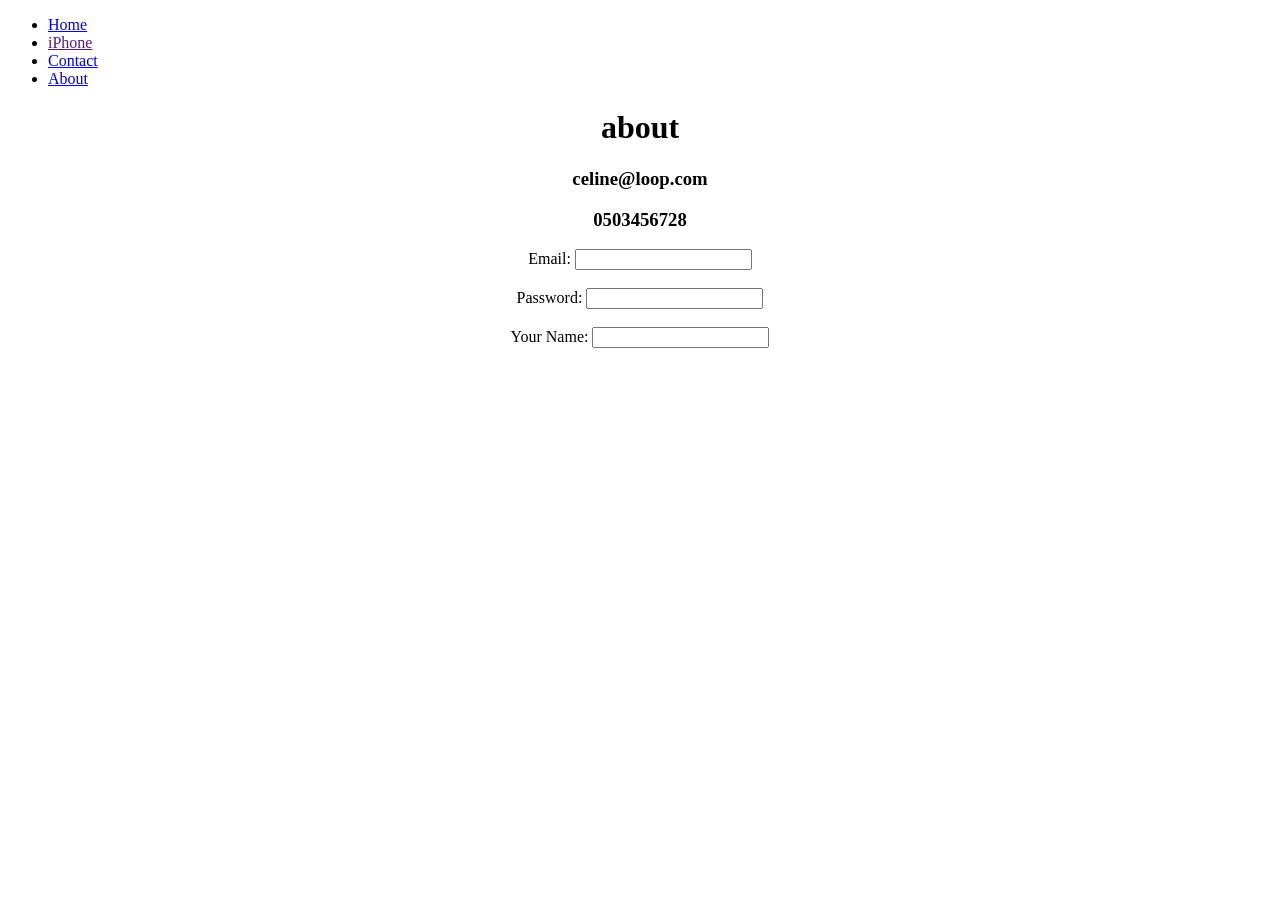
<file: about.html>
<!DOCTYPE html>
<html lang="en">
<head>
    <meta charset="UTF-8">
    <meta name="viewport" content="width=device-width, initial-scale=1.0">
    <title>Document</title>
</head>
<body>
<ul>
  <li><a class="active" href="index.html">Home</a></li>
  <li><a href="">iPhone</a></li>
  <li><a href="#contact">Contact</a></li>
  <li><a href="#about">About</a></li>
</ul>


 <center>
<h1>about</h1>
<h3>celine@loop.com</h3>
<h3>0503456728</h3>

<form >




    
<label>Email:   </label>
<input type="email">
<br><br>
<label>Password:</label>
<input type="password">
<br><br>
<label>Your Name:</label>
<input type="text">

</form>


 </center>   







</body>
</html>
</file>
